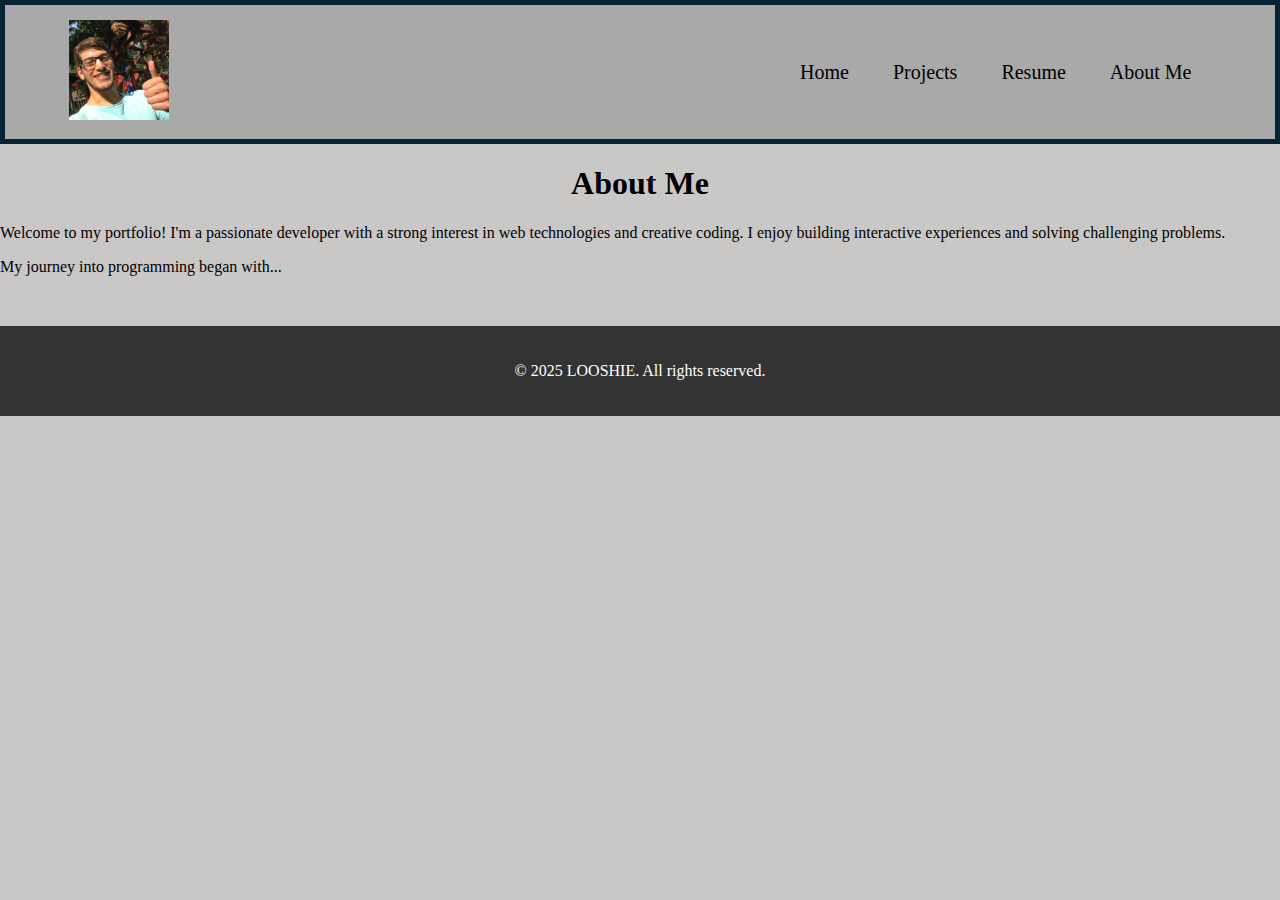
<file: htmls/About.html>
<!DOCTYPE html>
<html lang="en">
<head>
    <meta name = "viewport" content="width=device-width, initial-scale=1">
    <title>LOOSHIE's Story</title>
    <link rel="stylesheet" type="text/css" href="../style.css">
    <meta charset="utf-8"/>
</head>

<body>
    <div class = "menu-div">
        <div class="navbar">
            <a href="../index.html"><img class="logo" alt="Link to Main Page" src="../Profile.jpg"></a>
            <ul>
                <li><a href="../index.html">Home</a></li>
                <li><a href="Projects.html">Projects</a></li>
                <li><a href="Resume.html">Resume</a></li>
                <li><a href="About.html">About Me</a></li>
            </ul>
        </div>  
    </div>
    <main>
        <h1>About Me</h1>
        <p>Welcome to my portfolio! I'm a passionate developer with a strong interest in web technologies and creative coding. I enjoy building interactive experiences and solving challenging problems.</p>
        <p>My journey into programming began with...</p>
    </main>
</body>
<footer>
  <p>&copy; 2025 LOOSHIE. All rights reserved.</p>
</footer>
</html>
</file>
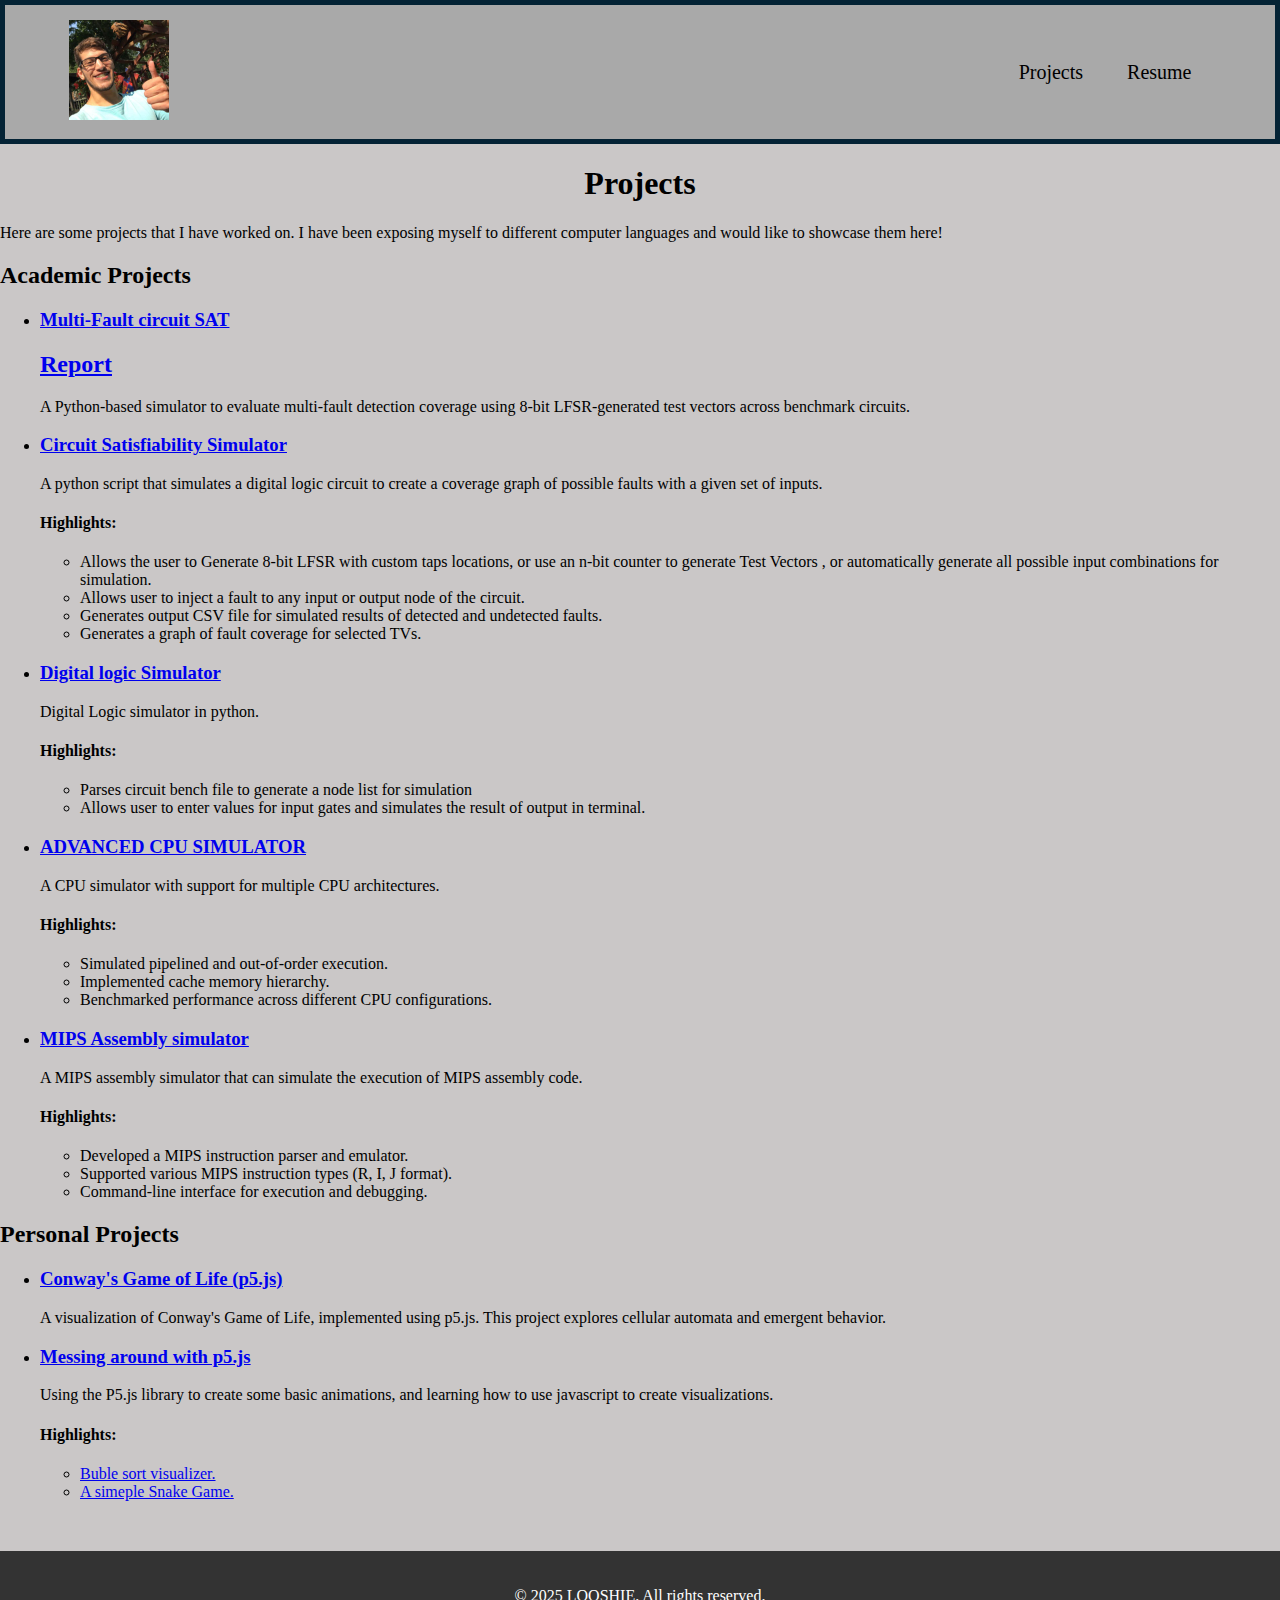
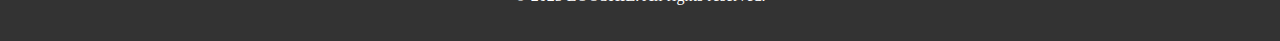
<file: htmls/Projects.html>
<!DOCTYPE html>
<html lang="en">
<head>
    <meta name = "viewport" content="width=device-width, initial-scale=1">
    <title>LOOSHIE Projects</title>
    <link rel="icon" type="image/x-icon" href="../favicon.ico">
    <link rel="stylesheet" type="text/css" href="../style.css">
    <meta charset="utf-8"/>
</head>

<body>
    <div class = "menu-div">
        <div class="navbar">
            <a href="../index.html"><img class="logo" alt="Link to Main Page" src="../Profile.jpg"></a>
            <ul>
                
                <li><a href="Projects.html">Projects</a></li>
                <li><a href="Resume.html">Resume</a></li>
                
            </ul>
        </div>  
    </div>
    <main>
        <h1>Projects</h1>
        <div>
        <p>Here are some projects that I have worked on. I have been exposing myself to different computer languages and would like to showcase them here!</p>
        <section>
            <h2>Academic Projects</h2>
            <ul>
                <li>
                    <h3><a href="https://github.com/AlooshieJ/464-Project-3" target="_blank">Multi-Fault circuit SAT</a></h3> <h2><a href = "../src/ECE464 Proj3 report FAULT COVERAGE.pdf" target="_blank">Report</a></h2>
                    <p>A Python-based simulator to evaluate multi-fault detection coverage using 8-bit LFSR-generated test vectors across benchmark circuits.</p>

        
                </li>

                <li>
                    <h3><a href="https://github.com/AlooshieJ/464_Project-2" target="_blank">Circuit Satisfiability Simulator</a></h3>
                    <p>A python script that simulates a digital logic circuit to create a coverage graph of possible faults with a given set of inputs.</p>
                    <h4>Highlights:</h4>
                    <ul>
                        <li>Allows the user to Generate 8-bit LFSR with custom taps locations, or use an n-bit counter to generate Test Vectors , or automatically generate all possible input combinations for simulation. </li>
                        <li>Allows user to inject a fault to any input or output node of the circuit.</li>
                        <li>Generates output CSV file for simulated results of detected and undetected faults.</li>
                        <li>Generates a graph of fault coverage for selected TVs.</li>
                    </ul>
                </li>
                
                
                <li>
                    <h3><a href="https://github.com/AlooshieJ/FaultSim" target="_blank">Digital logic Simulator</a></h3>
                    <p>Digital Logic simulator in python.</p>
                    <h4>Highlights:</h4>
                    <ul>
                        <li>Parses circuit bench file to generate a node list for simulation</li>
                        <li>Allows user to enter values for input gates and simulates the result of output in terminal.</li>

                    </ul>
                </li>
                <li>
                    <h3><a href="https://github.com/AlooshieJ/366-Project4" target="_blank">ADVANCED CPU SIMULATOR</a></h3>
                    <p>A CPU simulator with support for multiple CPU architectures.</p>
                    <h4>Highlights:</h4>
                    <ul>
                        <li>Simulated pipelined and out-of-order execution.</li>
                        <li>Implemented cache memory hierarchy.</li>
                        <li>Benchmarked performance across different CPU configurations.</li>
                    </ul>
                </li>

                <li>
                    <h3><a href="https://github.com/AlooshieJ/366-Project2" target="_blank">MIPS Assembly simulator</a></h3>
                    <p>A MIPS assembly simulator that can simulate the execution of MIPS  assembly code.</p>
                    <h4>Highlights:</h4>
                    <ul>
                        <li>Developed a MIPS instruction parser and emulator.</li>
                        <li>Supported various MIPS instruction types (R, I, J format).</li>
                        <li>Command-line interface for execution and debugging.</li>
                    </ul>
                </li>
                
            </ul>
        </section>

        <section>
            <h2>Personal Projects</h2>
            <ul>
                <li>
                    <h3><a href="https://editor.p5js.org/alooshiej1998@gmail.com/sketches/KSgFfdCEl" target="_blank">Conway's Game of Life (p5.js)</a></h3>
                    <p>A visualization of Conway's Game of Life, implemented using p5.js. This project explores cellular automata and emergent behavior.</p>
                    
                </li>
                <li>
                    <h3><a href="https://editor.p5js.org/alooshiej1998@gmail.com/sketches" target="_blank">Messing around with p5.js</a></h3>
                    <p>Using the P5.js library to create some basic animations, and learning how to use javascript to create visualizations.</p>
                    <h4>Highlights:</h4>
                    <ul>
                        <li> <a href="https://editor.p5js.org/alooshiej1998@gmail.com/sketches/LDGhKo5ZY" target="_blank">Buble sort visualizer.</a></li>
                        <li><a href="https://editor.p5js.org/alooshiej1998@gmail.com/sketches/DwkvAODel"> A simeple Snake Game.</a></li> 
                    </ul>
                </li>
            </ul>
        </section>

        

        </div>
    </main>
</body>
<footer>
  <p>&copy; 2025 LOOSHIE. All rights reserved.</p>
</footer>
</html>
</file>
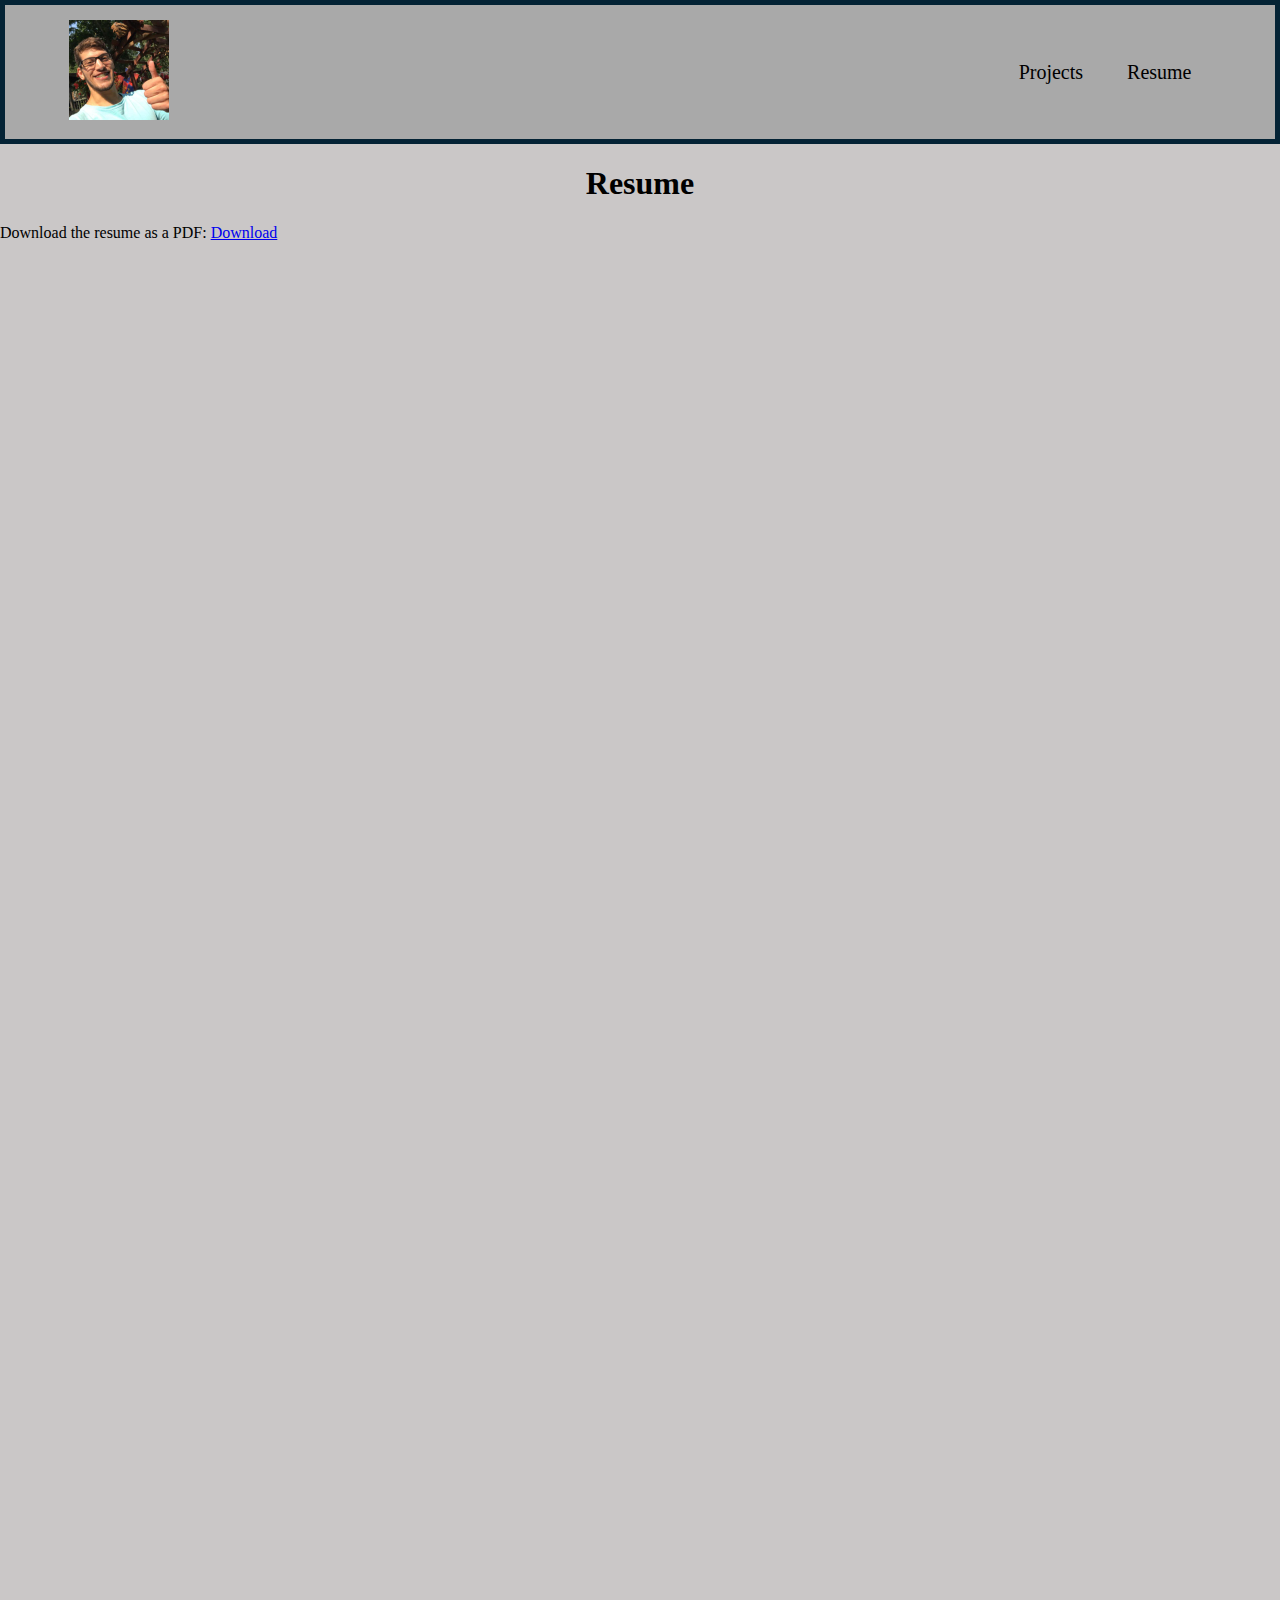
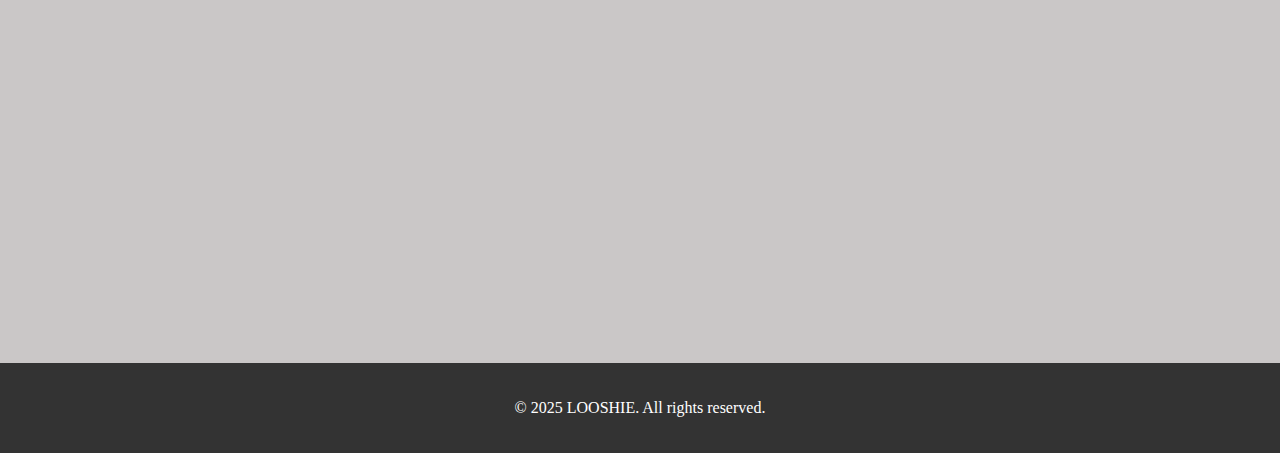
<file: htmls/Resume.html>
<!DOCTYPE html>
<html lang="en">
<head>
    <meta name = "viewport" content="width=device-width, initial-scale=1">
    <title>LOOSHIE Resume</title>
    <link rel="icon" type="image/x-icon" href="/favicon.ico">
    <link rel="stylesheet" type="text/css" href="/style.css">
    <meta charset="utf-8"/>
</head>

<body>
    <div class = "menu-div">
        <div class="navbar">
            <a href="../index.html"><img class="logo" alt="Link to Main Page" src="../Profile.jpg"></a>
            <ul>
                
                <li><a href="Projects.html">Projects</a></li>
                <li><a href="Resume.html">Resume</a></li>
                
            </ul>
        </div>  
    </div>
    <main>
        <h1>Resume</h1>
        <p>Download the resume as a PDF: <a href="/src/resume.pdf" download>Download</a></p>
        <div class="resume-container">
            <iframe src="/src/resume.pdf" width="100%" height="600px" style="border: none;"></iframe>
        </div>
    </main>
</body>
<footer>
  <p>&copy; 2025 LOOSHIE. All rights reserved.</p>
</footer>
</html>
</file>
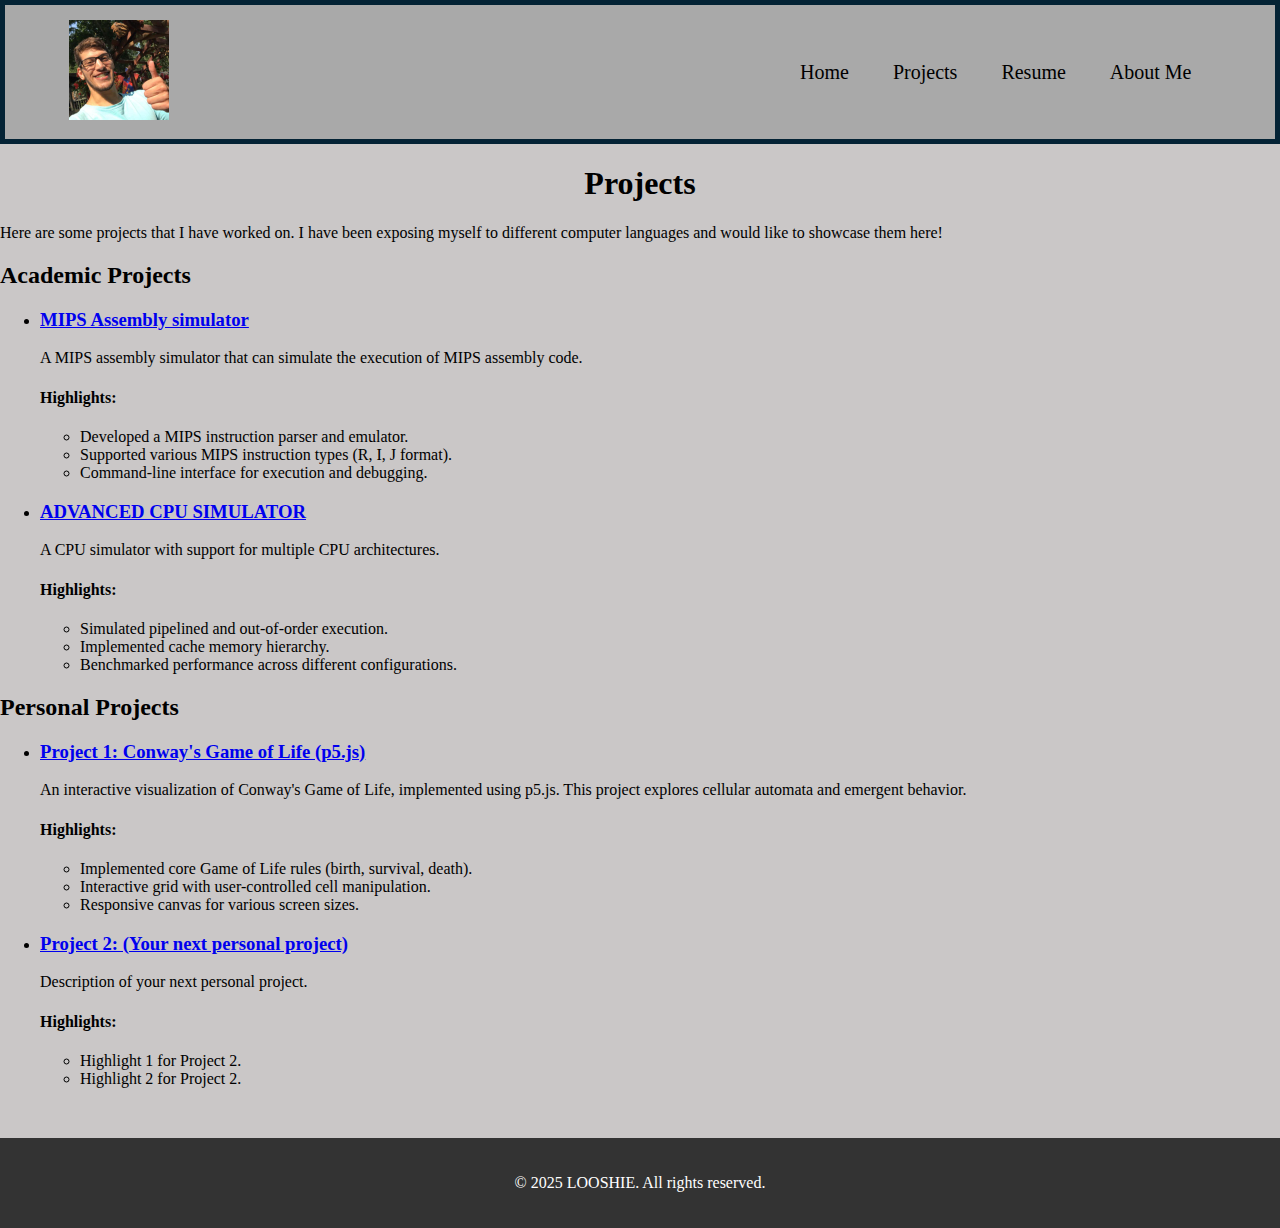
<file: WEBSITE_AI/htmls/Projects.html>
<!DOCTYPE html>
<html lang="en">
<head>
    <meta name = "viewport" content="width=device-width, initial-scale=1">
    <title>LOOSHIE Projects</title>
    <link rel="stylesheet" type="text/css" href="../style.css">
    <meta charset="utf-8"/>
</head>

<body>
    <div class = "menu-div">
        <div class="navbar">
            <a href="../index.html"><img class="logo" alt="Link to Main Page" src="../Profile.jpg"></a>
            <ul>
                <li><a href="../index.html">Home</a></li>
                <li><a href="Projects.html">Projects</a></li>
                <li><a href="Resume.html">Resume</a></li>
                <li><a href="About.html">About Me</a></li>
            </ul>
        </div>  
    </div>
    <main>
        <h1>Projects</h1>
        <div>
        <p>Here are some projects that I have worked on. I have been exposing myself to different computer languages and would like to showcase them here!</p>
        <section>
            <h2>Academic Projects</h2>
            <ul>
                <li>
                    <h3><a href="https://github.com/AlooshieJ/366-Project2" target="_blank">MIPS Assembly simulator</a></h3>
                    <p>A MIPS assembly simulator that can simulate the execution of MIPS  assembly code.</p>
                    <h4>Highlights:</h4>
                    <ul>
                        <li>Developed a MIPS instruction parser and emulator.</li>
                        <li>Supported various MIPS instruction types (R, I, J format).</li>
                        <li>Command-line interface for execution and debugging.</li>
                    </ul>
                </li>
                <li>
                    <h3><a href="https://github.com/AlooshieJ/366-Project4" target="_blank">ADVANCED CPU SIMULATOR</a></h3>
                    <p>A CPU simulator with support for multiple CPU architectures.</p>
                    <h4>Highlights:</h4>
                    <ul>
                        <li>Simulated pipelined and out-of-order execution.</li>
                        <li>Implemented cache memory hierarchy.</li>
                        <li>Benchmarked performance across different configurations.</li>
                    </ul>
                </li>
            </ul>
        </section>

        <section>
            <h2>Personal Projects</h2>
            <ul>
                <li>
                    <h3><a href="https://github.com/your-username/game-of-life" target="_blank">Project 1: Conway's Game of Life (p5.js)</a></h3>
                    <p>An interactive visualization of Conway's Game of Life, implemented using p5.js. This project explores cellular automata and emergent behavior.</p>
                    <h4>Highlights:</h4>
                    <ul>
                        <li>Implemented core Game of Life rules (birth, survival, death).</li>
                        <li>Interactive grid with user-controlled cell manipulation.</li>
                        <li>Responsive canvas for various screen sizes.</li>
                    </ul>
                </li>
                <li>
                    <h3><a href="https://github.com/your-username/your-project-2" target="_blank">Project 2: (Your next personal project)</a></h3>
                    <p>Description of your next personal project.</p>
                    <h4>Highlights:</h4>
                    <ul>
                        <li>Highlight 1 for Project 2.</li>
                        <li>Highlight 2 for Project 2.</li>
                    </ul>
                </li>
            </ul>
        </section>

        

        </div>
    </main>
</body>
<footer>
  <p>&copy; 2025 LOOSHIE. All rights reserved.</p>
</footer>
</html>
</file>
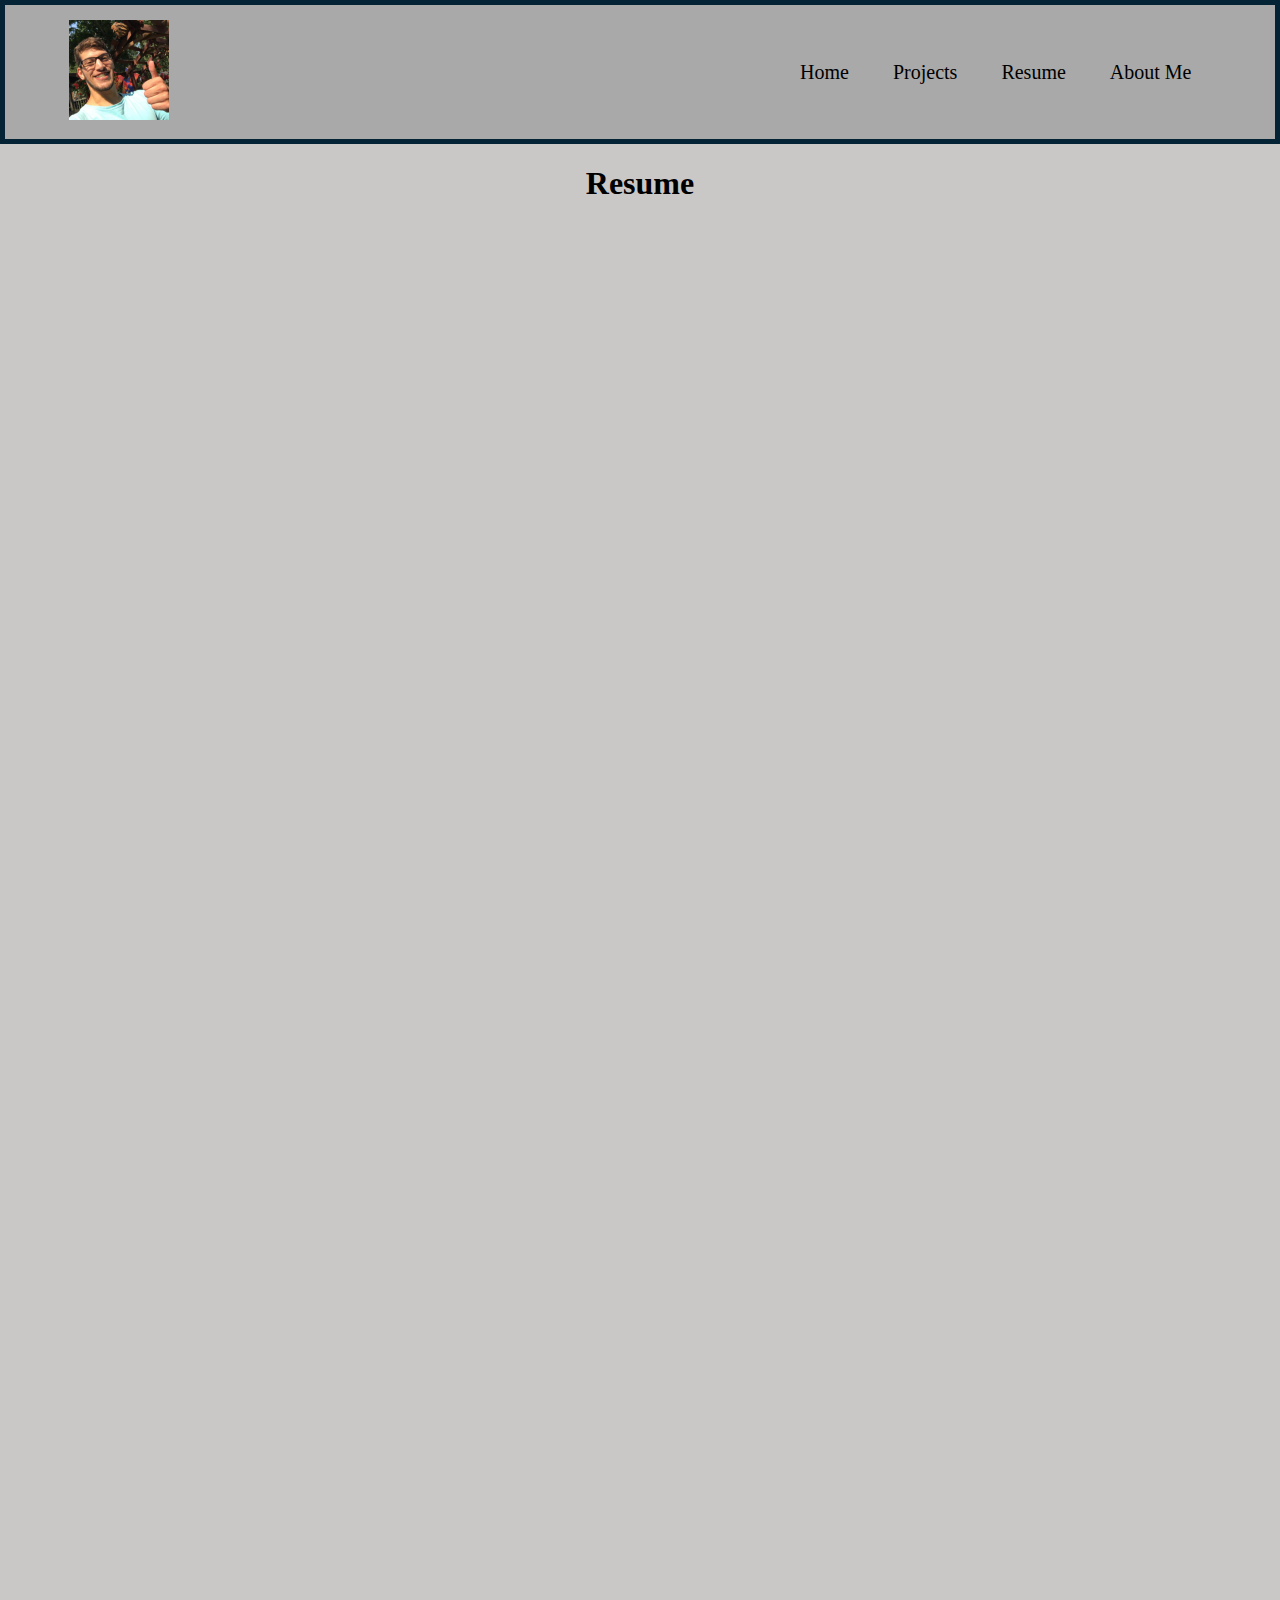
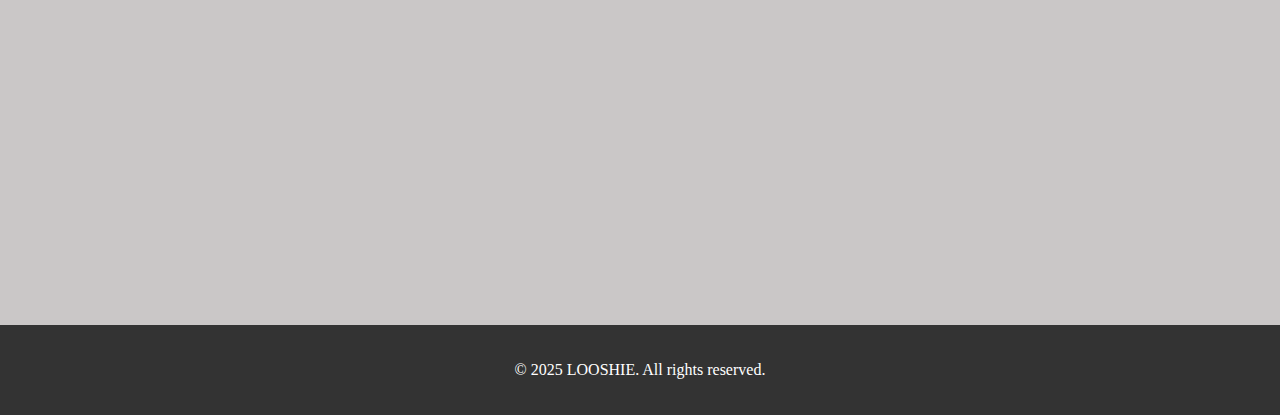
<file: WEBSITE_AI/htmls/Resume.html>
<!DOCTYPE html>
<html lang="en">
<head>
    <meta name = "viewport" content="width=device-width, initial-scale=1">
    <title>LOOSHIE Resume</title>
    <link rel="stylesheet" type="text/css" href="../style.css">
    <meta charset="utf-8"/>
</head>

<body>
    <div class = "menu-div">
        <div class="navbar">
            <a href="../index.html"><img class="logo" alt="Link to Main Page" src="../Profile.jpg"></a>
            <ul>
                <li><a href="../index.html">Home</a></li>
                <li><a href="Projects.html">Projects</a></li>
                <li><a href="Resume.html">Resume</a></li>
                <li><a href="About.html">About Me</a></li>
            </ul>
        </div>  
    </div>
    <main>
        <h1>Resume</h1>
        <div class="resume-container">
            <iframe src="../src/resume.pdf" width="100%" height="600px" style="border: none;"></iframe>
        </div>
    </main>
</body>
<footer>
  <p>&copy; 2025 LOOSHIE. All rights reserved.</p>
</footer>
</html>
</file>
<file: style.css>
html, body {
  background-color: rgb(202, 199, 199);
    margin: 0;
    padding: 0;
  }
h1{
  text-align: center;
}

  script-canvas {
    border: 1px solid blue;
    padding: 10px;
    display: block;
  }
  .menu-div{
    border: 5px solid rgb(4, 35, 53);
    text-align: center;
    background-color: darkgrey;
    color:white
    
  }
  .navbar{
    width:90%;
    margin:auto;
    padding:15px 0;
    display: flex;
    align-items: center;
    justify-content: space-between;
    flex-wrap: wrap; /* Added for responsiveness */
  }
  .logo{
    width:100px;
    cursor:pointer;
    /* position:left; */ /* This property is not valid, removing it */
  }
 
  .navbar ul li {
  list-style: none;
  display: inline-block;
  margin: 0 20px;
  position:relative;
  font-size: 20px;
  text-align: center; /* Centering for smaller screens */
  }

  .navbar ul li a{
    text-decoration: none;
    color:black;
    position:relative
  }

  .navbar ul li a:hover{
    color:black;
  }

  .navbar ul li::after {
    content: '';
    height: 10px;
    width: 0;
    background: white;
    position:absolute;
    left:0;
    bottom:-10px;
    transition:0.5s
  }

  .navbar ul li:hover::after{
    width:100%;
  }
 
  
  
  #Rkey{
    background-color: red;
    color: white;
    position: static; margin: 80px;
    
    border-radius: 2px;
    border: 0px;
    padding: 12px;
    box-shadow: 0 0 5px  red;
    cursor: pointer;
    
    
  }

  .resume-container {
  position: relative;
  width: 100%;
  height: 0;
  padding-bottom: 129%; /* Aspect ratio for A4 portrait (210/297 * 100) */
  overflow: hidden;
  margin-top: 20px;
}

.resume-container iframe {
  position: absolute;
  top: 0;
  left: 0;
  width: 100%;
  height: 100%;
}

/* Project Sections Styling */
.main section {
  margin-bottom: 40px;
  padding: 20px;
  background-color: #f9f9f9;
  border-radius: 8px;
  box-shadow: 0 2px 4px rgba(0, 0, 0, 0.1);
}

.main section h2 {
  color: #333;
  margin-bottom: 20px;
  border-bottom: 2px solid #eee;
  padding-bottom: 10px;
}

.main section ul {
  list-style: none;
  padding: 0;
}

.main section ul li {
  margin-bottom: 20px;
  border: 1px solid #ddd;
  padding: 15px;
  border-radius: 5px;
  background-color: #fff;
}

.main section ul li h3 {
  color: #0056b3;
  margin-top: 0;
}

.main section ul li h3 a {
  color: #0056b3; /* Match existing link color or choose a new one */
  text-decoration: none; /* Remove underline by default */
}

.main section ul li h3 a:hover {
  text-decoration: underline; /* Add underline on hover */
}

.main section ul li p {
  margin-bottom: 10px;
  line-height: 1.6;
}

.main section ul li a {
  color: #007bff;
  text-decoration: none;
  font-weight: bold;
}

.main section ul li a:hover {
  text-decoration: underline;
}

.main section ul li h4 {
  color: #555;
  margin-top: 15px;
  margin-bottom: 5px;
}

.main section ul li ul {
  list-style: disc inside;
  margin-left: 20px;
  margin-bottom: 10px;
}

.main section ul li ul li {
  border: none;
  padding: 2px 0;
  background-color: transparent;
  box-shadow: none;
  margin-bottom: 5px;
}

/* Basic responsive adjustments */
@media (max-width: 768px) {
  .navbar {
    flex-direction: column;
  }

  .navbar ul {
    margin-top: 20px;
  }

  .navbar ul li {
    margin: 10px 0;
    display: block;
  }

  main {
    padding: 10px; /* Reduce padding on smaller screens */
  }
}

footer {
  background-color: #333;
  color: white;
  text-align: center;
  padding: 20px 0;
  position: relative;
  bottom: 0;
  width: 100%;
  margin-top: 50px; /* Add some space above the footer */
}
  
/* Center content within main on the homepage */
.center-main {
  display: flex;
  flex-direction: column;
  align-items: center;
  justify-content: center;
  text-align: center;
  padding: 20px;
}

.center-main > div {
  display: flex;
  flex-direction: column;
  align-items: center;
}

/* Ensure p5.js canvas centers */
canvas {
  display: block;
  margin: 0 auto;
}
</file>
<file: WEBSITE_AI/style.css>
html, body {
  background-color: rgb(202, 199, 199);
    margin: 0;
    padding: 0;
  }
h1{
  text-align: center;
}

  script-canvas {
    border: 1px solid blue;
    padding: 10px;
    display: block;
  }
  .menu-div{
    border: 5px solid rgb(4, 35, 53);
    text-align: center;
    background-color: darkgrey;
    color:white
    
  }
  .navbar{
    width:90%;
    margin:auto;
    padding:15px 0;
    display: flex;
    align-items: center;
    justify-content: space-between;
    flex-wrap: wrap; /* Added for responsiveness */
  }
  .logo{
    width:100px;
    cursor:pointer;
    /* position:left; */ /* This property is not valid, removing it */
  }
 
  .navbar ul li {
  list-style: none;
  display: inline-block;
  margin: 0 20px;
  position:relative;
  font-size: 20px;
  text-align: center; /* Centering for smaller screens */
  }

  .navbar ul li a{
    text-decoration: none;
    color:black;
    position:relative
  }

  .navbar ul li a:hover{
    color:black;
  }

  .navbar ul li::after {
    content: '';
    height: 10px;
    width: 0;
    background: white;
    position:absolute;
    left:0;
    bottom:-10px;
    transition:0.5s
  }

  .navbar ul li:hover::after{
    width:100%;
  }
 
  
  
  #Rkey{
    background-color: red;
    color: white;
    hover:pointer;
    position: static; margin: 80px;
    
    border-radius: 2px;
    border: 0px;
    padding: 12px;
    box-shadow: 0 0 5px  red;
    cursor: pointer;
    
    
  }

  .resume-container {
  position: relative;
  width: 100%;
  height: 0;
  padding-bottom: 129%; /* Aspect ratio for A4 portrait (210/297 * 100) */
  overflow: hidden;
  margin-top: 20px;
}

.resume-container iframe {
  position: absolute;
  top: 0;
  left: 0;
  width: 100%;
  height: 100%;
}

/* Project Sections Styling */
.main section {
  margin-bottom: 40px;
  padding: 20px;
  background-color: #f9f9f9;
  border-radius: 8px;
  box-shadow: 0 2px 4px rgba(0, 0, 0, 0.1);
}

.main section h2 {
  color: #333;
  margin-bottom: 20px;
  border-bottom: 2px solid #eee;
  padding-bottom: 10px;
}

.main section ul {
  list-style: none;
  padding: 0;
}

.main section ul li {
  margin-bottom: 20px;
  border: 1px solid #ddd;
  padding: 15px;
  border-radius: 5px;
  background-color: #fff;
}

.main section ul li h3 {
  color: #0056b3;
  margin-top: 0;
}

.main section ul li h3 a {
  color: #0056b3; /* Match existing link color or choose a new one */
  text-decoration: none; /* Remove underline by default */
}

.main section ul li h3 a:hover {
  text-decoration: underline; /* Add underline on hover */
}

.main section ul li p {
  margin-bottom: 10px;
  line-height: 1.6;
}

.main section ul li a {
  color: #007bff;
  text-decoration: none;
  font-weight: bold;
}

.main section ul li a:hover {
  text-decoration: underline;
}

.main section ul li h4 {
  color: #555;
  margin-top: 15px;
  margin-bottom: 5px;
}

.main section ul li ul {
  list-style: disc inside;
  margin-left: 20px;
  margin-bottom: 10px;
}

.main section ul li ul li {
  border: none;
  padding: 2px 0;
  background-color: transparent;
  box-shadow: none;
  margin-bottom: 5px;
}

/* Basic responsive adjustments */
@media (max-width: 768px) {
  .navbar {
    flex-direction: column;
  }

  .navbar ul {
    margin-top: 20px;
  }

  .navbar ul li {
    margin: 10px 0;
    display: block;
  }

  main {
    padding: 10px; /* Reduce padding on smaller screens */
  }
}

footer {
  background-color: #333;
  color: white;
  text-align: center;
  padding: 20px 0;
  position: relative;
  bottom: 0;
  width: 100%;
  margin-top: 50px; /* Add some space above the footer */
}
</file>
